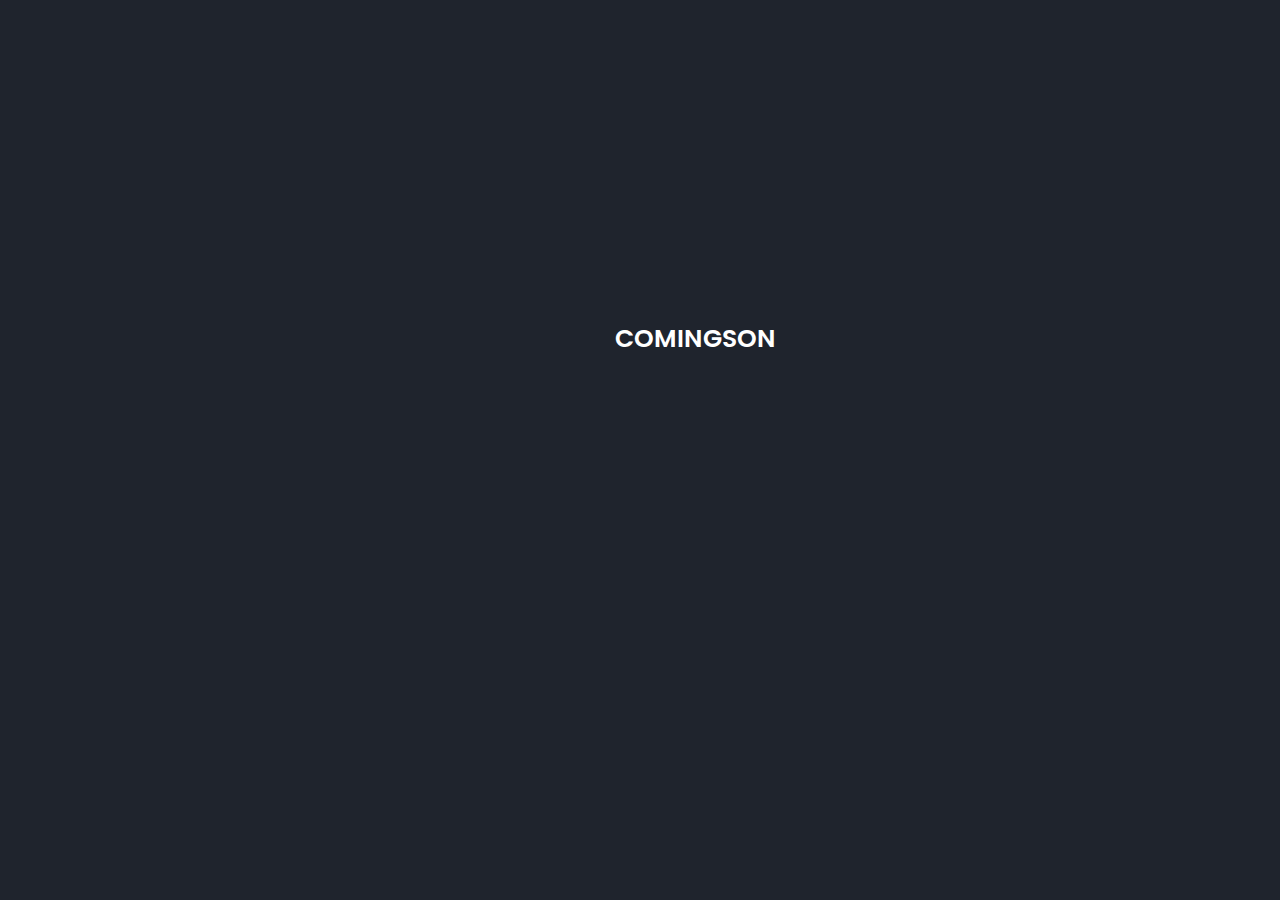
<file: web.html>
<!DOCTYPE html>
<html lang="en">
<head>
    <meta charset="UTF-8">
    <meta name="viewport" content="width=device-width, initial-scale=1.0">
    <title>Contoh</title>
    <link rel="stylesheet" href="style.css">
</head>
<body>
    <header class="ifan">
        <a href="#" class="logo">COMINGSON</a>
    
</body>
</html>
</file>
<file: style.css>
@import url('https://fonts.googleapis.com/css2?family=Poppins:wght@300;400;500;600;700;800;900&display=swap');

* {
    margin: 0;
    padding: 0;
    box-sizing: border-box;
    text-decoration: none;
    border: none;
    outline: none;
    scroll-behavior: smooth;
    font-family: 'poppins', sans-serif;
}

:root {
    --bg-color: #1f242d;
    --secound-bg-color: #323946;
    --text-color: #fff;
    --main-color: #0ef;
}

html {
    font-size: 62.5%;
    overflow-x: hidden;
}

body {
    background: var(--bg-color);
    color: var(--text-color);
}

section {
    min-height: 100vh;
    padding: 10rem 9% 2rem;

}

.header {
    position: fixed;
    top: 0;
    left: 0;
    width: 100%;
    padding: 2rem 9%;
    background: var(--bg-color);
    display: flex;
    justify-content: space-between;
    align-items: center;
    z-index: 100;
}

.header.sticky {
    border-bottom: .1rem solid rgba(0, 0, 0, .2);
}

.logo {
    font-size: 2.5rem;
    color: var(--text-color);
    font-weight: 600;
    cursor: default;
}

.navbar a {
    font-size: 1.7rem;
    color: var(--text-color);
    margin-left: 5rem;
    transition: .4s;
}


.navbar a:hover,
.navbar a.active {
    color: var(--main-color);
}

#menu-icon {
    font-size: 3.6rem;
    color: var(--text-color);
    display: none;
    
}


.Home {
    display: flex;
    justify-content: center;
    align-items: center;

}

.home-img img {
    width: 35vw;
    animation: floatImage 4s ease-in-out infinite;

}

@keyframes floatImage {
    0% {
        transform: translateY(0);
    }
    50% {
        transform: translateY(-2.4rem);
    }
    100% {
        transform: translateY(0);
    }
}


.home-content h3 {
    font-size: 3.2rem;
    font-weight: 700;
    
}

.home-content h3:nth-last-of-type(2) {
    margin-bottom: 2rem;

}

span {
    color: var(--main-color);

}

.home-content h1 {
    font-size: 5.6rem;
    font-weight: 700;
    line-height: 1.3;
}


.home-content p {
    font-size: 1.6rem;

}

.social-media a {
    display: inline-flex;
    justify-content: center;
    align-items: center;
    width: 4rem;
    height: 4rem;
    background: transparent;
    border: .2rem solid var(--main-color);
    border-radius: 50%;
    font-size: 2rem;
    color: var(--main-color);
    margin: 3rem 1.5rem 3rem 0;
    transition: .5s ease;


}



.social-media a:hover {
    background: var(--main-color);
    color: var(--secound-bg-color);
    box-shadow: 0 0 qrem var(--main-color);

}


.btn {

    display: inline-block;
    padding: 1rem 2.8rem;
    background: var(--main-color);
    border-radius: 4rem;
    box-shadow: 0 0 1rem var(--main-color);
    font-size: 1.6rem;
    color: var(--secound-bg-color);
    letter-spacing: .1rem;
    font-weight: 600;
    transition: .5s ease;


}

.btn:hover {
    box-shadow: none;

}

.About {
    display: flex;
    justify-content: center;
    align-items: center;
    gap: 2rem;
    background: var(--secound-bg-color)


}

.about-img img {
    width: 35vw;
}

.heading {
    text-align: center;
    font-size: 4.5rem;

}

.About-content h2 {
    text-align: left;
    line-height: 1.2;

}


.About-content h3 {
    font-size: 2.6rem;

}

.About-content p {
    font-size: 1.6rem;
    margin: 2rem 0 3rem;

}

.services h2 {
    margin-bottom: 5rem;


}

.services-container {
    display: flex;
    justify-content: center;
    align-items: center;
    flex-wrap: wrap;
    gap: 2rem;
}

.services-container .services-box {
    flex: 1 1 30rem;
    background: var(--secound-bg-color);
    padding: 3rem 2rem 4rem;
    border-radius: 2rem;
    text-align: center;
    border: .2rem solid var(--bg-color);
    transition: .5s ease;

}

.services-container .services-box:hover {
    border-color: var(--main-color);
    transform: scale(1.02);

}


.services-box i {
    font-size: 7rem;
    color: var(--main-color);

}


.services-box h3 {
    font-size: 2.6rem;

}

.services-box p {
    font-size: 1.6rem;
    margin: 1rem 0 3rem;
}


.Portofolio {
    background: var(--secound-bg-color);

}

.Portofolio h2 {
    margin-bottom: 4rem;

}

.portifolio-container {
    display: grid;
    grid-template-columns: repeat(3, 1fr);
    align-items: center;
    gap: 2.5rem;

}

.portifolio-container .portofolio-box {
    position: relative;
    border-radius: 2rem;
    box-shadow: 0 0 1rem var(--bg-color);
    overflow: hidden;
    display: flex;

}

.portofolio-box img {
    width: 100%;
    transition: .5rem ease;
}

.portofolio-box:hover img {
    transform: scale(1.1);
}
.portofolio-box .portofolio-layer {
    position: absolute;
    bottom: 0;
    left: 0;
    width: 100%;
    height: 100%;
    background: linear-gradient(rgba(0, 0, 0, .1), var(--main-color));
    display: flex;
    justify-content: center;
    align-items: center;
    flex-direction: column;
    text-align: center;
    padding: 0 4rem;
    transform: translateY(100%);
    transition: .5s ease;
    
}

.portofolio-box:hover .portofolio-layer {
    transform: translateY(0);
}
.portofolio-layer h4 {
    font-size: 3rem;
}

.portofolio-layer p {
    font-size: 1.6rem;
    margin: .3rem 0 1rem;
}

.portofolio-layer a {
    display: inline-flex;
    justify-content: center;
    align-items: center;
    width: 5rem;
    height: 5rem;
    background: var(--text-color);
    border-radius: 50%;

}

.portofolio-layer a i {
    font-size: 2rem;
    color: var(--secound-bg-color);

}

.Contact {
    margin-bottom: 3rem;

}

.Contact form {
    max-width: 70rem;
    margin: 1rem auto;
    text-align: center;
    margin-bottom: 3rem;
}

.Contact form .input-box {
    display: flex;
    justify-content: space-between;
    flex-wrap: wrap;

}

.Contact form .input-box input,
.Contact form textarea {
    width: 100%;
    padding: 1.5rem;
    font-size: 1.6rem;
    color: var(--text-color);
    background: var(--secound-bg-color);
    border-radius: .8rem;
    margin: .7rem 0;

}


.Contact form .input-box input {
    width: 49%;
}

.Contact form textarea {
    resize: none;

}

.Contact form .btn {
    margin-top: 2rem;
    cursor: pointer;
}

.footer {
    display: flex;
    justify-content: space-between;
    align-items: center;
    flex-wrap: wrap;
    padding: 2rem 9%;
    background: var(--secound-bg-color);

}

.footer-text p {
    font-size: 1.6rem;

}

.footer-iconTop a {
    display: inline-flex;
    justify-content: center;
    align-items: center;
    padding: .8rem;
    background: var(--main-color);
    border-radius: .8rem;
}

.footer-iconTop a:hover {
    box-shadow: 0 0 1rem var(--main-color);
    
}

.footer-iconTop a i {
    font-size: 2.4rem;
    color: var(--secound-bg-color);

}




@media (max-width: 1200px) {
    html {
        font-size: 55%;
    }
}

@media (max-width: 991px) {
    .header {
        padding: 2rem 3%;

    }

    section {
        padding: 10rem 3% 2rem;
    }

    .Service {
        padding-bottom: 7rem;
    }

    .Portofolio {
        padding-bottom: 7rem;
    }

    .Contact {
        min-height: auto;
    }

    .footer {
        padding: 2rem 3%;
    }          
}

@media (max-width: 764px) {
    #menu-icon {
        display: grid;

    }

    .navbar {
        position: absolute;
        top: 100%;
        left: 0;
        width: 100%;
        padding: 1rem 5%;
        background:var(--bg-color);
        border-top: .1rem solid rgba(0, 0, 0, .2);
        box-shadow: 0 .5rem 1rem rgba(0, 0, 0, .2);
        display: none;

    }

    .navbar.active {
        display: block;
    }

    .navbar a {
        display: block;
        font-size: 2rem;
        margin: 3rem 0;

    }

    .Home {
        flex-direction: column;
    }

    .Home-content h3 {

        font-size: 2.6rem;
    }

    .Home-content h1 {
        font-size: 5rem;
    }

    .HOme-img img {
        width: 70vw;
        margin-top: 4rem;
    }

    .About {
        flex-direction: column-reverse;
    }

    .About-img {
        width: 70vw;
        margin-top: 4rem;
    }

    .Service h2 {
        margin-bottom: 3rep;
    }

    .Portofolio h2 {
        margin-bottom: 3rep;

    }

    .portifolio-container {
        grid-template-columns: repeat(2, 1fr);
    }
     
}

@media (max-width: 617px) {
    .portifolio-container {
        grid-template-columns: 1fr;
    }
}

@media (max-width: 450px) {
    html {
        font-size: 50%;
    }

    .contact form .input-box input {
        width: 100%;
    }
}

@media (max-width: 365px) {
    .home-img img {
        width: 90vw;
    }

    .about-img img {
        width: 90vw;
    }

    .footer {
        flex-direction: column-reverse;
    }

    .footer p {
        text-align: center;
        margin-top: 2rem;
    }


}


.ifan {
    position: fixed;
    top: 300px;
    left: 500px;
    width: 100%;
    padding: 2rem 9%;
    background: var(--bg-color);
    display: flex;
    justify-content: space-between;
    align-items: center;
    z-index: 100;
}
</file>
